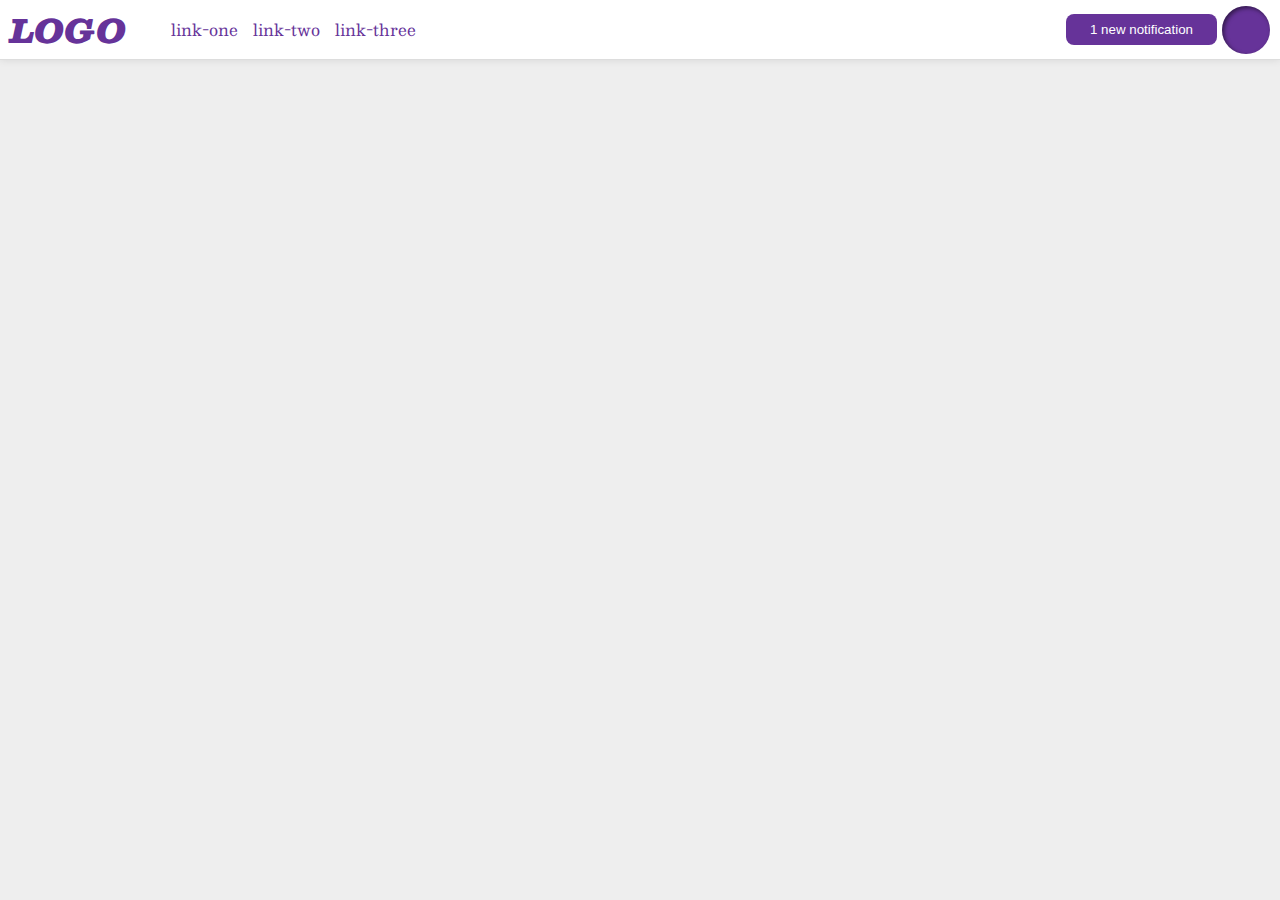
<file: flex/03-flex-header-2/index.html>
<!DOCTYPE html>
<html lang="en">
  <head>
    <meta charset="UTF-8">
    <meta http-equiv="X-UA-Compatible" content="IE=edge">
    <meta name="viewport" content="width=device-width, initial-scale=1.0">
    <title>Flex Header 2</title>
    <link rel="stylesheet" href="style.css">
  </head>
  <body>
    <div class="header">

      <div class="right-header-container">
        <div class="logo">
          LOGO
        </div>
        <ul class="links">
          <li><a href="https://google.com">link-one</a></li>
          <li><a href="https://google.com">link-two</a></li>
          <li><a href="https://google.com">link-three</a></li>
        </ul>
      </div>

      <div class="left-header-container">
        <button class="notifications">
          1 new notification
        </button>
        <div class="profile-image"></div>
      </div>

    </div>
  </body>
</html>
</file>
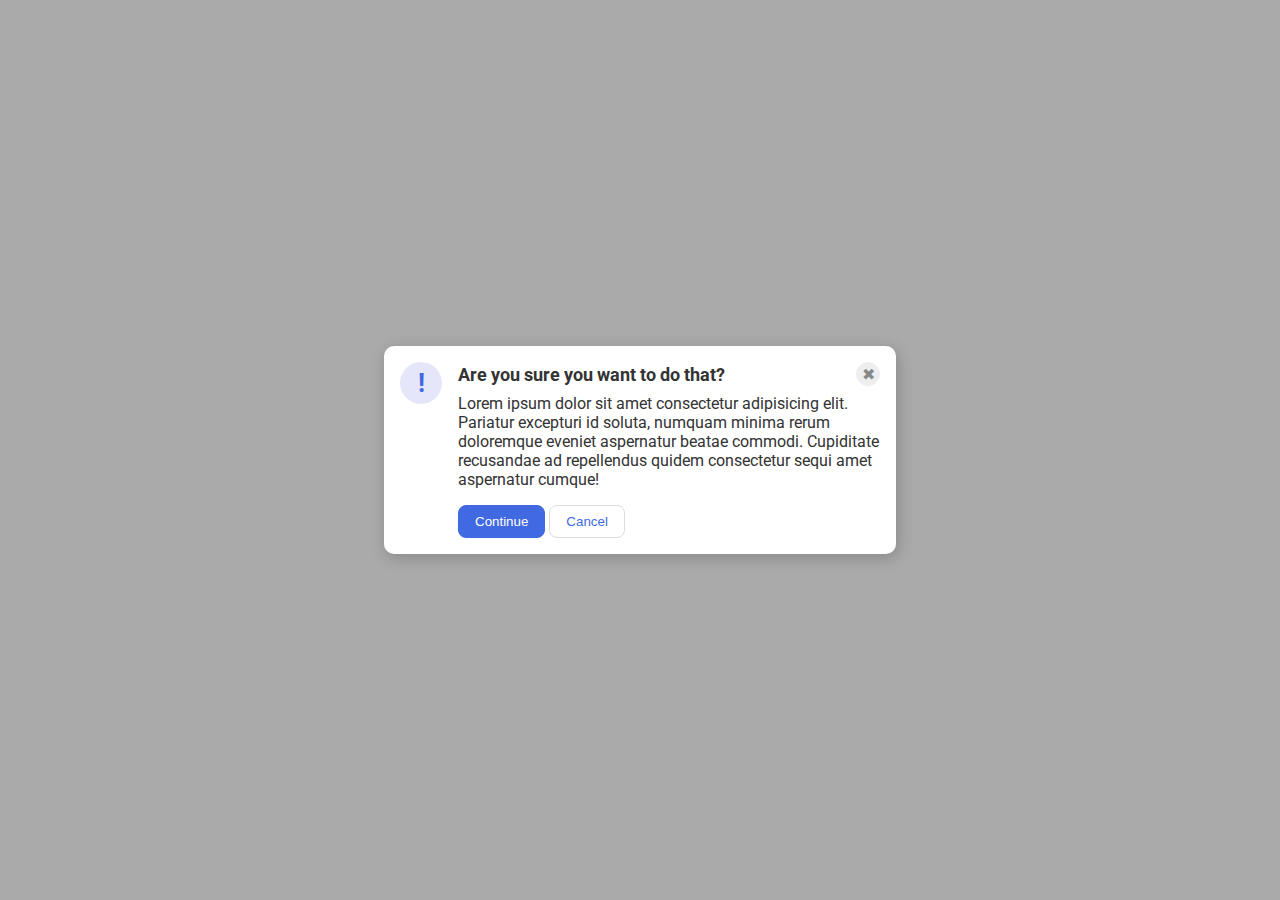
<file: flex/05-flex-modal/index.html>
<!DOCTYPE html>
<html lang="en">
  <head>
    <meta charset="UTF-8">
    <meta http-equiv="X-UA-Compatible" content="IE=edge">
    <meta name="viewport" content="width=device-width, initial-scale=1.0">
    <link rel="stylesheet" href="style.css">
    <title>Modal</title>
  </head>
  <body>
    <div class="modal">
      <div class="icon">!</div>
      <div class="container">
        <div class="header">Are you sure you want to do that?
          <button class="close-button">✖</button>
        </div>
        <div class="text">Lorem ipsum dolor sit amet consectetur adipisicing elit. Pariatur excepturi id soluta, numquam minima rerum doloremque eveniet aspernatur beatae commodi. Cupiditate recusandae ad repellendus quidem consectetur sequi amet aspernatur cumque!</div>
        <button class="continue">Continue</button>
        <button class="cancel">Cancel</button>
      </div>
    </div>
  </body>
</html>
</file>
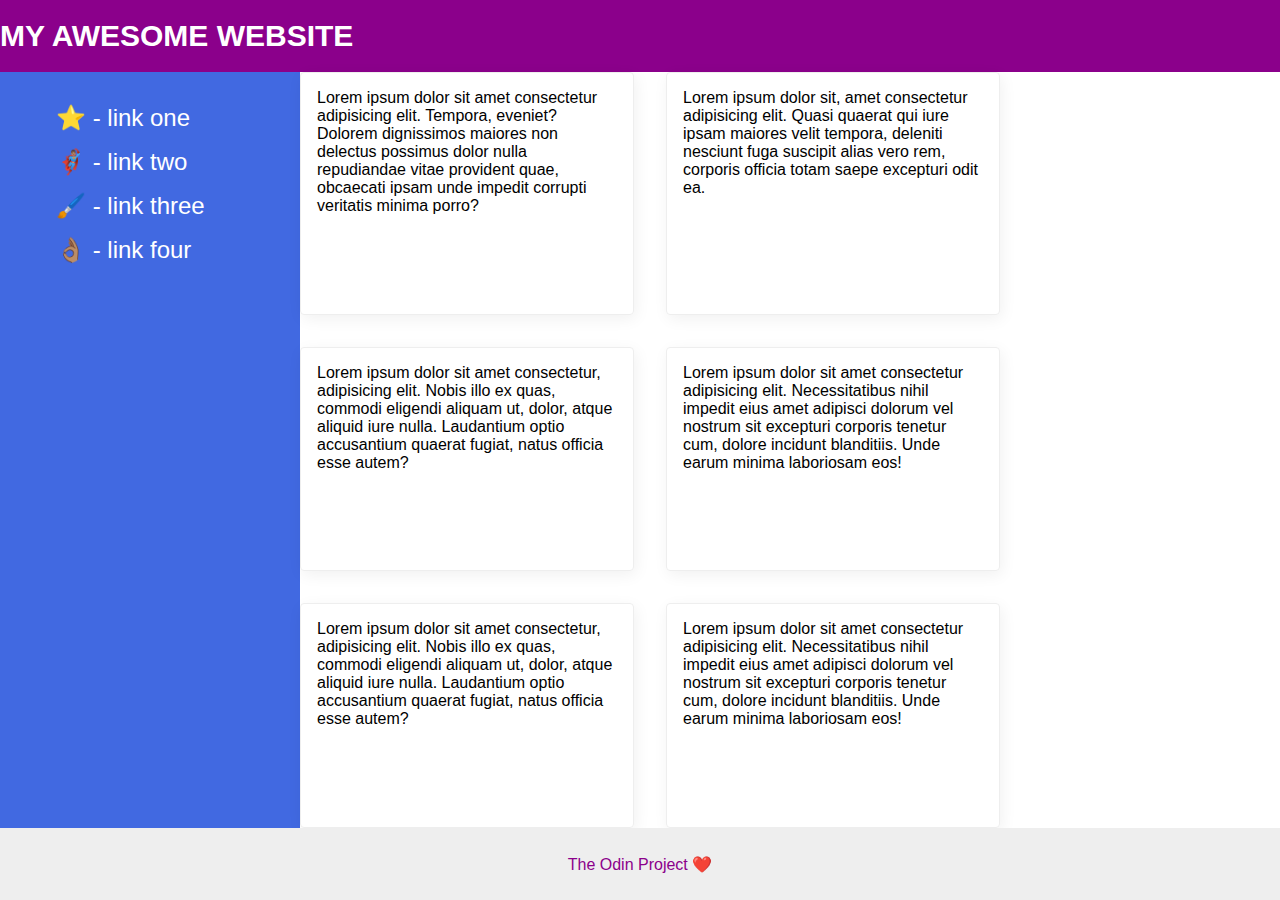
<file: flex/07-flex-layout-2/index.html>
<!DOCTYPE html>
<html lang="en">
  <head>
    <meta charset="UTF-8">
    <meta http-equiv="X-UA-Compatible" content="IE=edge">
    <meta name="viewport" content="width=device-width, initial-scale=1.0">
    <title>The Holy Grail</title>
    <link rel="stylesheet" href="style.css">
  </head>
  <body>
    <div class="header">
      MY AWESOME WEBSITE
    </div>
    <div class="main">
      <div class="sidebar">
        <ul>
          <li><a href="#">⭐ - link one</a></li>
          <li><a href="#">🦸🏽‍♂️ - link two</a></li>
          <li><a href="#">🖌️ - link three</a></li>
          <li><a href="#">👌🏽 - link four</a></li>
        </ul>
      </div>
      <div class="container">
        <div class="card">Lorem ipsum dolor sit amet consectetur adipisicing elit. Tempora, eveniet? Dolorem dignissimos maiores non delectus possimus dolor nulla repudiandae vitae provident quae, obcaecati ipsam unde impedit corrupti veritatis minima porro?</div>
        <div class="card">Lorem ipsum dolor sit, amet consectetur adipisicing elit. Quasi quaerat qui iure ipsam maiores velit tempora, deleniti nesciunt fuga suscipit alias vero rem, corporis officia totam saepe excepturi odit ea.</div>
        <div class="card">Lorem ipsum dolor sit amet consectetur, adipisicing elit. Nobis illo ex quas, commodi eligendi aliquam ut, dolor, atque aliquid iure nulla. Laudantium optio accusantium quaerat fugiat, natus officia esse autem?</div>
        <div class="card">Lorem ipsum dolor sit amet consectetur adipisicing elit. Necessitatibus nihil impedit eius amet adipisci dolorum vel nostrum sit excepturi corporis tenetur cum, dolore incidunt blanditiis. Unde earum minima laboriosam eos!</div>
        <div class="card">Lorem ipsum dolor sit amet consectetur, adipisicing elit. Nobis illo ex quas, commodi eligendi aliquam ut, dolor, atque aliquid iure nulla. Laudantium optio accusantium quaerat fugiat, natus officia esse autem?</div>
        <div class="card">Lorem ipsum dolor sit amet consectetur adipisicing elit. Necessitatibus nihil impedit eius amet adipisci dolorum vel nostrum sit excepturi corporis tenetur cum, dolore incidunt blanditiis. Unde earum minima laboriosam eos!</div>
    
      </div>
     </div>

    <div class="footer">
      The Odin Project ❤️
    </div>
  </body>
</html>
</file>
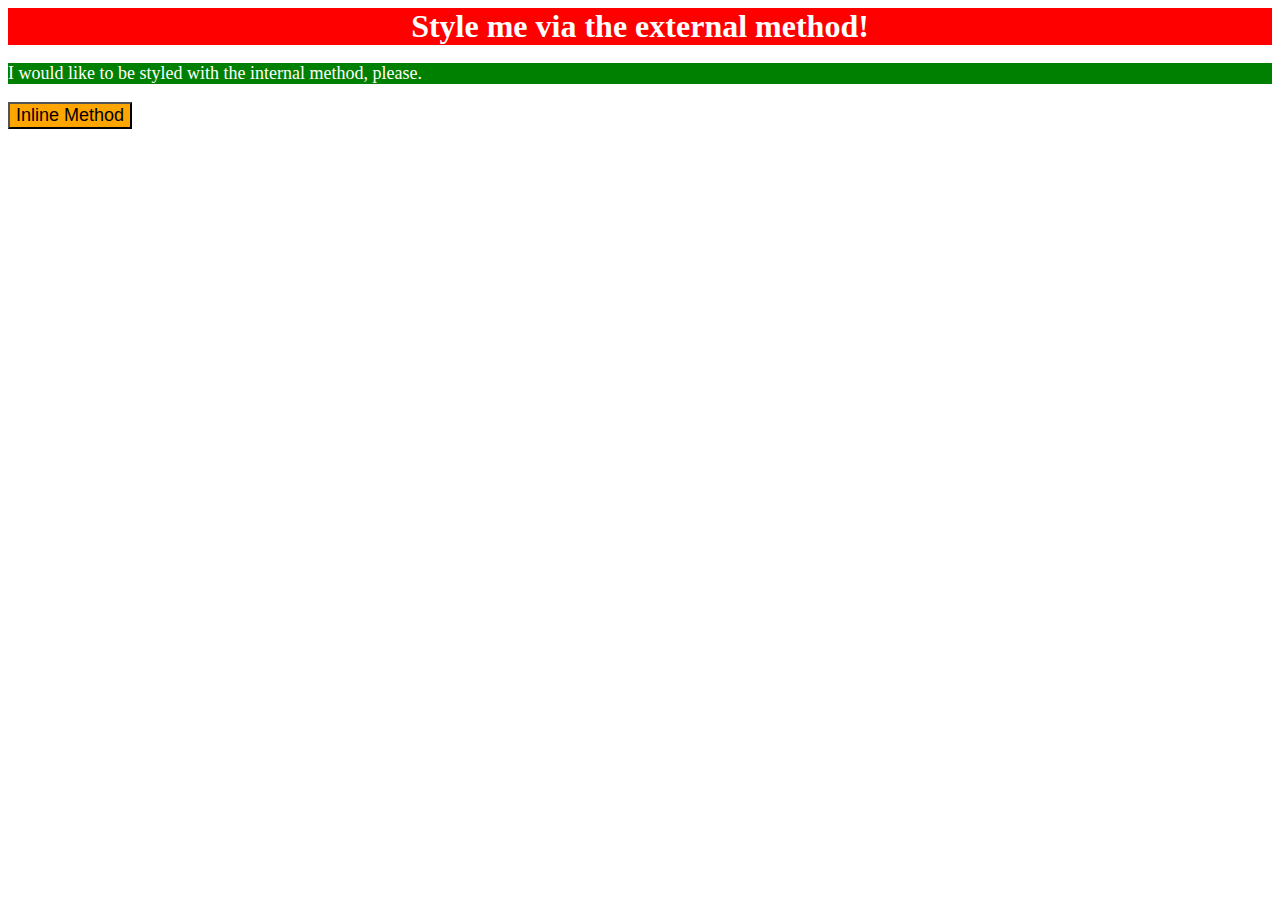
<file: foundations/01-css-methods/index.html>
<!DOCTYPE html>
<html lang="en">
  <head>
    <meta charset="UTF-8">
    <meta http-equiv="X-UA-Compatible" content="IE=edge">
    <meta name="viewport" content="width=device-width, initial-scale=1.0">
    <title>Methods for Adding CSS</title>
    <link rel="stylesheet", href="styles.css">
  </head>
  <body>
    <div>Style me via the external method!</div>
    <p style="background-color: green; color: white;font-size: 18px;">I would like to be styled with the internal method, please.</p>
    <button style="background-color: orange; font-size: 18px;">Inline Method</button>
  </body>
</html>
</file>
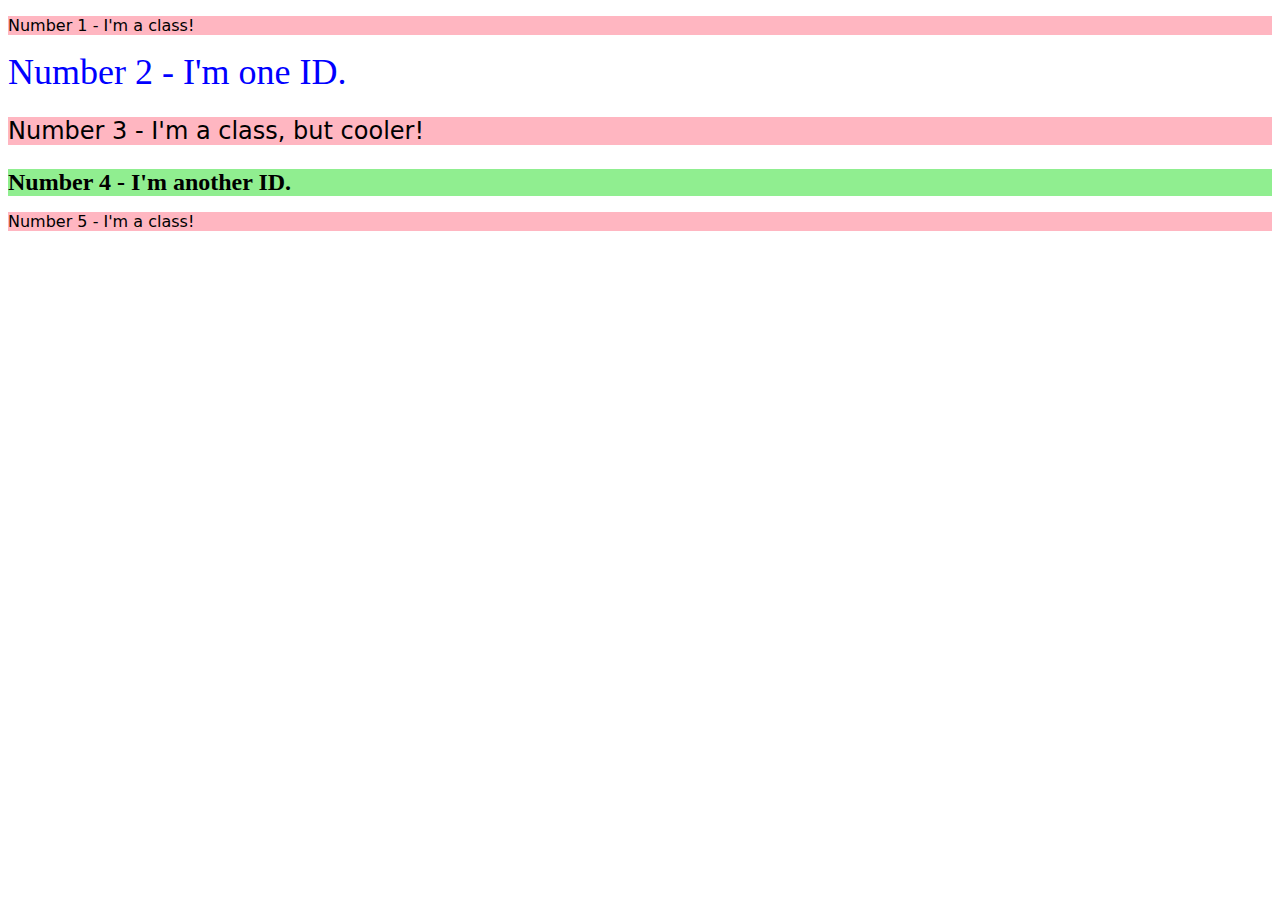
<file: foundations/02-class-id-selectors/index.html>
<!DOCTYPE html>
<html lang="en">
  <head>
    <meta charset="UTF-8">
    <meta http-equiv="X-UA-Compatible" content="IE=edge">
    <meta name="viewport" content="width=device-width, initial-scale=1.0">
    <title>Class and ID Selectors</title>
    <link rel="stylesheet" href="style.css">
  </head>
  <body>
    <p class ="odd">Number 1 - I'm a class!</p>
    <div id="numbertwo">Number 2 - I'm one ID.</div>
    <p class ="odd cooler">Number 3 - I'm a class, but cooler!</p>
    <div id="numberfour">Number 4 - I'm another ID.</div>
    <p class="odd">Number 5 - I'm a class!</p>
  </body>
</html>
</file>
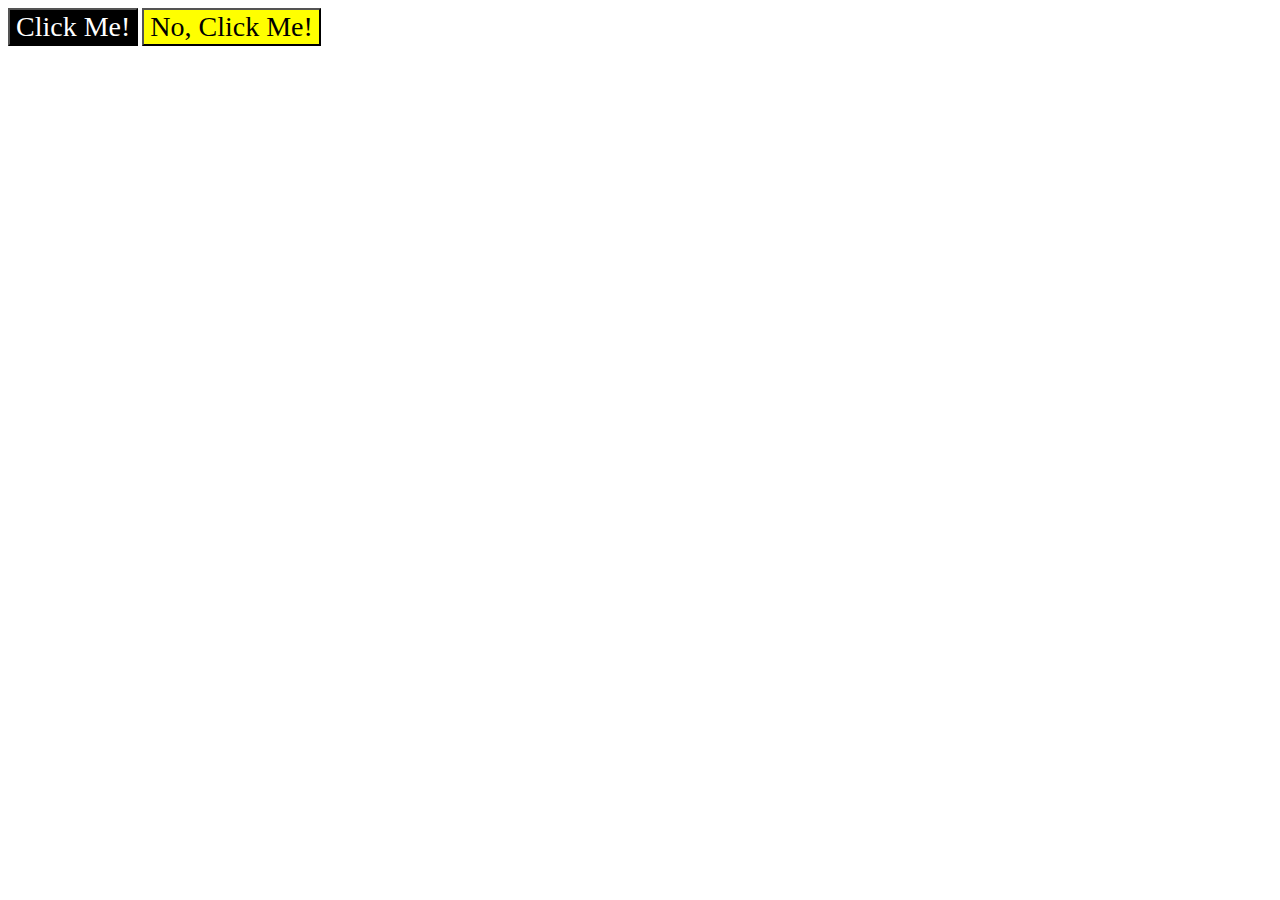
<file: foundations/03-grouping-selectors/index.html>
<!DOCTYPE html>
<html lang="en">
  <head>
    <meta charset="UTF-8">
    <meta http-equiv="X-UA-Compatible" content="IE=edge">
    <meta name="viewport" content="width=device-width, initial-scale=1.0">
    <title>Grouping Selectors</title>
    <link rel="stylesheet" href="style.css">
  </head>
  <body>
    <button class="button first">Click Me!</button>
    <button class="button second">No, Click Me!</button>
  </body>
</html>
</file>
<file: flex/03-flex-header-2/style.css>
/* this is some magical font-importing.  
you'll learn about it later. */
@import url('https://fonts.googleapis.com/css2?family=Besley:ital,wght@0,400;1,900&display=swap');

body {
  margin: 0;
  background: #eee;
  font-family: Besley, serif;
}

.header {
  background: white;
  border-bottom: 1px solid #ddd;
  box-shadow: 0 0 8px rgba(0,0,0,.1);
  display: flex;
  justify-content: space-between;
  align-items: center;
}
.left-header-container,
.right-header-container{
  display: flex;
  gap: 5px;
  margin-right: 10px;
  align-items: center;
}


.profile-image {
  background: rebeccapurple;
  box-shadow: inset 2px 2px 4px rgba(0,0,0,.5);
  border-radius: 50%;
  width: 48px;
  height: 48px;
}

.logo {
  color: rebeccapurple;
  font-size: 32px;
  font-weight: 900;
  font-style: italic;
  margin-left: 10px;
}
.links{
  display: flex;
  gap: 15px;
}
button {
  border: none;
  border-radius: 8px;
  background: rebeccapurple;
  color: white;
  padding: 8px 24px;
}

a {
  /* this removes the line under our links */
  text-decoration: none;
  color: rebeccapurple;
}

ul {
  list-style-type: none;
}
</file>
<file: flex/05-flex-modal/style.css>
@import url('https://fonts.googleapis.com/css2?family=Roboto:wght@400;700&display=swap');

html, body {
  height: 100%;
}

body {
  font-family: Roboto, sans-serif;
  margin: 0;
  background: #aaa;
  color: #333;
  /* I'll give you this one for free */
  display: flex;
  align-items: center;
  justify-content: center;
}

.modal {
  background: white;
  width: 480px;
  border-radius: 10px;
  box-shadow: 2px 4px 16px rgba(0,0,0,.2);
}

.icon {
  color: royalblue;
  font-size: 26px;
  font-weight: 700;
  background: lavender;
  width: 42px;
  height: 42px;
  border-radius: 50%;
  display: flex;
  align-items: center;
  justify-content: center;
}

.close-button {
  background: #eee;
  border-radius: 50%;
  color: #888;
  font-weight: 400;
  font-size: 16px;
  height: 24px;
  width: 24px;
  display: flex;
  align-items: center;
  justify-content: center;
  border: 1px solid #eee;
  padding: 0;
}

button {
  cursor: pointer;
  padding: 8px 16px;
  border-radius: 8px;
}

button.continue {
  background: royalblue;
  border: 1px solid royalblue;
  color: white;
}

button.cancel {
  background: white;
  border: 1px solid #ddd;
  color: royalblue;
}

.modal {
  display: flex;
  gap: 16px;
  padding: 16px;
}

.icon {
  /* this keeps the icon from getting smashed by the text */
  flex-shrink: 0;
}
/* header container should be wrapped around the button element as well in order for flex style to work */
.header {
  display: flex;
  align-items: center;
  justify-content: space-between;
  font-size: 18px;
  font-weight: 700;
  margin-bottom: 8px;
}

.text {
  margin-bottom: 16px;
}
</file>
<file: flex/07-flex-layout-2/style.css>
body {
  font-family: -apple-system, BlinkMacSystemFont, 'Segoe UI', Roboto, Oxygen, Ubuntu, Cantarell, 'Open Sans', 'Helvetica Neue', sans-serif;
  margin: 0;
  min-height: 100vh;
}

.header {
  height: 72px;
  background: darkmagenta;
  color: white;

}

.footer {
  height: 72px;
  background: #eee;
  color: darkmagenta;
}

.sidebar {
  width: 300px;
  background: royalblue;
  box-sizing: border-box;
}

.card {
  border: 1px solid #eee;
  box-shadow: 2px 4px 16px rgba(0,0,0,.06);
  border-radius: 4px;
}


body{
  display: flex;
  flex-direction: column;
  justify-content: space-between;
}
.header{
  display: flex;
  font-size: 30px;
  font-weight: 700;
  align-items: center;
}

ul{
  list-style-type: none;
}

li{
  margin-bottom: 16px;
}

a{
  color: white;
  text-decoration: none;
  font-size: 24px;
}

.sidebar{
  flex-shrink: 0;
  padding: 16px;
}

.main{
  flex: 1;
  display: flex;
}
.container{
  display: flex;
  flex-wrap: wrap;
  gap: 32px;
}

.card{
  padding: 16px;
  width: 300px;
}
.footer{
  display: flex;
  justify-content: center;
  align-items: center;
}
</file>
<file: foundations/01-css-methods/styles.css>
div{
    background-color: red;
    color: white;
    font-size: 32px;
    text-align: center;
    font-weight: 700;
}
</file>
<file: foundations/02-class-id-selectors/style.css>
.odd{
   background-color: lightpink;
   font-family: "Verdana", "DejaVu Sans", sans-serif; 
}

#numbertwo{
    color: blue;
    font-size: 36px;
}
.odd.cooler{
    font-size: 24px;
}
#numberfour{
    background-color: lightgreen;
    font-size: 24px;
    font-weight: 700;
}

/*
* **All odd numbered elements**: a light red/pink background, 
and a list of fonts containing
 `Verdana` and `DejaVu Sans` with `sans-serif` as a fallback
* **The second element**: blue text and a font size of 36px
* **The third element**: in addition to the styles for all odd numbered elements
, add a font size of 24px
* **The fourth element**: a light green background, a font size of 24px, 
and bold
*/
</file>
<file: foundations/03-grouping-selectors/style.css>
/*
- **The first element**: a black background and white text
- **The second element**: a yellow background
- **Both elements**: a font size of 28px and 
a list of fonts containing `Helvetica` and `Times New Roman`, with `sans-serif` 
as a fallback

*/

.button{
    font-size: 28px;
    font-family: "Helvatica","Times New Roman", sans-serif;
}
.button.first{
    background-color: black;
    color: white;
}
.button.second{
    background-color: yellow;
}
</file>
